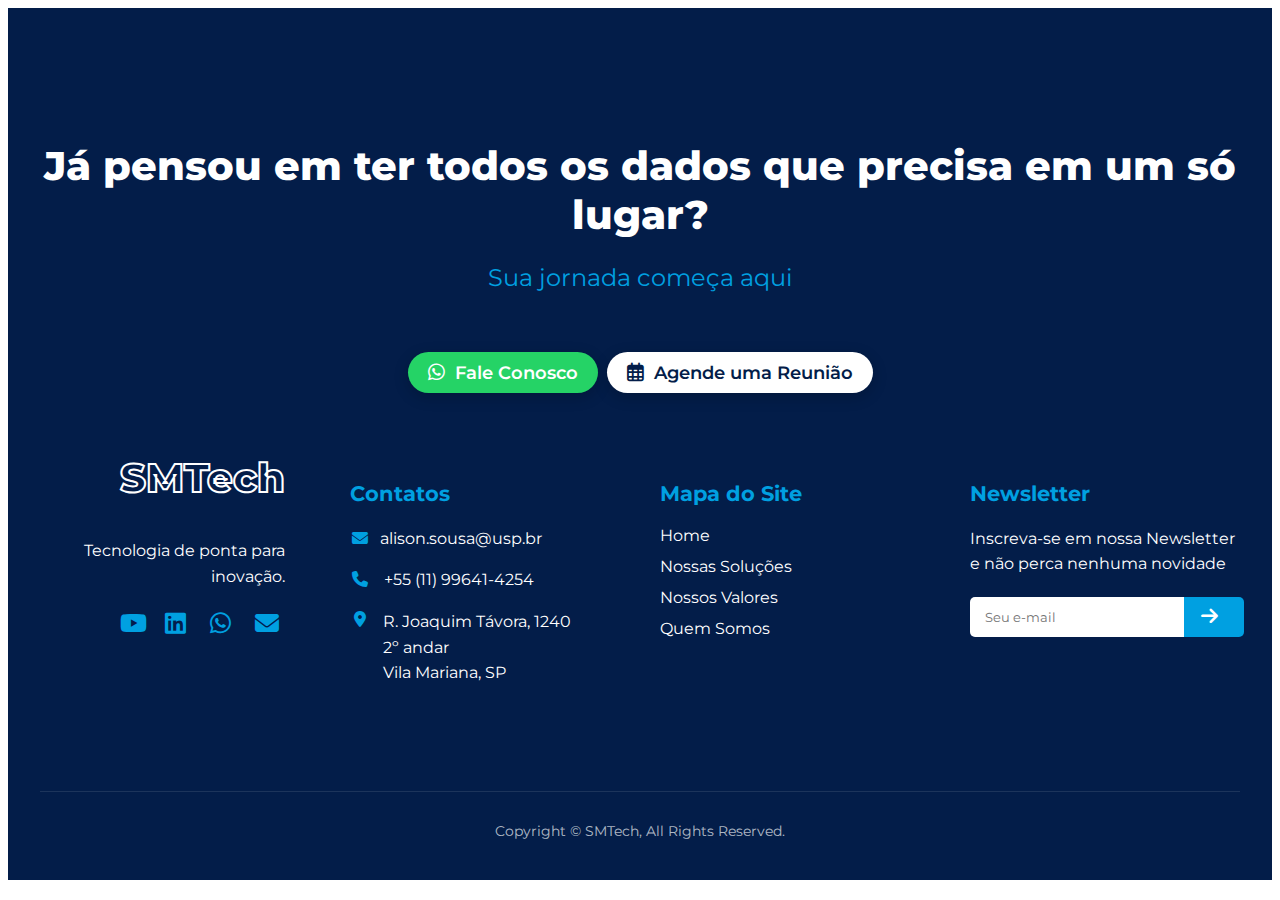
<file: sections/contato.html>
<!DOCTYPE html>
<html lang="pt-BR">
<head>
  <meta charset="UTF-8">
  <meta name="viewport" content="width=device-width, initial-scale=1.0">
  <title>Contato</title>
  <link rel="stylesheet" href="../css/contato.css">
  <link href="https://fonts.googleapis.com/css2?family=Montserrat:wght@400;600;700;800&display=swap" rel="stylesheet">
  <link rel="stylesheet" href="https://cdnjs.cloudflare.com/ajax/libs/font-awesome/6.4.0/css/all.min.css">
</head>
<body>
<section id="contato" class="contato-section">
  <div class="container">
    <div class="contato-header">
      <h2>Já pensou em ter todos os dados que precisa em um só lugar?</h2>
      <p class="subtitle">Sua jornada começa aqui</p>
    </div>

    <div class="contato-buttons">
      <a href="https://wa.me/5511996414254" class="cta-button whatsapp">
        <i class="fab fa-whatsapp"></i> Fale Conosco
      </a>
      <a href="https://calendly.com/csousa-alison/30min" class="cta-button calendly">
        <i class="far fa-calendar-alt"></i> Agende uma Reunião
      </a>
    </div>

    <div class="footer-content">
      <div class="footer-section left-align">
        <div class="logo-footer">SMTech</div>
        <p class="footer-description">Tecnologia de ponta para inovação.</p>
        <div class="social-icons">
          <a href="https://www.youtube.com/@canalsmtech"><i class="fab fa-youtube"></i></a>
          <a href="https://www.linkedin.com/company/smtecnologia/"><i class="fab fa-linkedin"></i></a>
          <a href="https://wa.me/5511996414254"><i class="fab fa-whatsapp"></i></a>
          <a href="mailto:alison.sousa@usp.br"><i class="fas fa-envelope"></i></a>
        </div>
      </div>

      <div class="footer-section">
        <h4>Contatos</h4>
        <p><i class="fas fa-envelope"></i>alison.sousa@usp.br</p>
        <p><i class="fas fa-phone"></i> +55 (11) 99641-4254</p>
        <p class="address">
          <i class="fas fa-map-marker-alt"></i> 
          <span class="address-block">
            R. Joaquim Távora, 1240<br>
            2º andar<br>
            Vila Mariana, SP
          </span>
        </p>
      </div>

      <div class="footer-section">
        <h4>Mapa do Site</h4>
        <ul class="site-map">
          <li><a href="#home">Home</a></li>
          <li><a href="#solucoes">Nossas Soluções</a></li>
          <li><a href="#valores">Nossos Valores</a></li>
          <li><a href="#quem-somos">Quem Somos</a></li>
        </ul>
      </div>

      <div class="footer-section">
        <h4>Newsletter</h4>
        <p>Inscreva-se em nossa Newsletter e não perca nenhuma novidade</p>

        <!-- MENSAGEM DE SUCESSO -->
        <div id="mensagem-sucesso" style="display:none; color: green; font-weight: bold; margin-top: 10px;">
          Inscrição enviada com sucesso! ✅
        </div>

        <form class="newsletter-form" id="newsletter-form">
          <input type="email" name="email" id="email" placeholder="Seu e-mail" required>
          <button type="submit"><i class="fas fa-arrow-right"></i></button>
        </form>
      </div>
    </div>

    <div class="copyright">
      Copyright © SMTech, All Rights Reserved.
    </div>
  </div>
</section>

<!-- SCRIPT DE ENVIO ASSÍNCRONO -->
<script>
  document.getElementById('newsletter-form').addEventListener('submit', function(e) {
    e.preventDefault();

    const email = document.getElementById('email').value;
    const mensagem = document.getElementById('mensagem-sucesso');

    fetch("https://formsubmit.co/ajax/alison.sousa@usp.br", {
      method: "POST",
      headers: { 
        'Content-Type': 'application/json',
        'Accept': 'application/json'
      },
      body: JSON.stringify({ email: email })
    })
    .then(response => {
      if (response.ok) {
        mensagem.style.display = 'block';
        document.getElementById('newsletter-form').reset();
      } else {
        alert('Erro ao enviar. Tente novamente.');
      }
    })
    .catch(error => {
      console.error('Erro:', error);
      alert('Erro de conexão.');
    });
  });
</script>

</body>
</html>
</file>
<file: css/contato.css>
/* Estilo Premium para Contato */
.contato-section {
    background: #031d49;
    padding: 100px 20px 40px;
    color: white;
    font-family: 'Montserrat', sans-serif;
}

.container {
    max-width: 1200px;
    margin: 0 auto;
}

.contato-header {
    text-align: center;
    margin-bottom: 60px;
}

.contato-header h2 {
    font-size: 2.5rem;
    font-weight: 800;
    margin-bottom: 20px;
    color: white;
}

.contato-header .subtitle {
    font-size: 1.5rem;
    color: #00a0e1;
    margin-bottom: 0;
}

.contato-buttons {
    display: flex;
    justify-content: center;
    gap: 5px; /* Reduzi de 8px para 5px */
    margin-bottom: 60px;
    flex-wrap: nowrap;
}

.cta-button {
    display: inline-flex;
    align-items: center;
    padding: 10px 20px; /* Reduzi de 10px 25px para 10px 20px */
    border-radius: 50px;
    font-weight: 600;
    font-size: 1.1rem;
    text-decoration: none;
    transition: all 0.3s;
    box-shadow: 0 4px 15px rgba(0,0,0,0.2);
    white-space: nowrap;
    margin: 0 2px; /* Adiciona uma pequena margem entre os botões */
}

.cta-button i {
    margin-right: 10px;
    font-size: 1.2rem;
}

.cta-button.whatsapp {
    background: #25D366;
    color: white;
}

.cta-button.calendly {
    background: white;
    color: #031d49;
}

.cta-button:hover {
    transform: translateY(-3px);
    box-shadow: 0 6px 20px rgba(0,0,0,0.3);
}

.footer-content {
    display: grid;
    grid-template-columns: repeat(auto-fit, minmax(250px, 1fr));
    gap: 40px;
    margin-bottom: 60px;
}

.footer-section {
    margin-bottom: 30px;
}

.left-align {
    margin-right: auto;
    text-align: right;
    padding-right: 25px;
}

.logo-footer {
    font-size: 2.5rem;
    font-weight: 800;
    color: transparent;
    -webkit-text-stroke: 2px white;
    margin-bottom: 20px;
    display: inline-block;
}

.footer-description {
    text-align: right;
    line-height: 1.6;
    margin-bottom: 20px;
}

.footer-section h4 {
    font-size: 1.3rem;
    margin-bottom: 20px;
    color: #00a0e1;
}

.footer-section p {
    margin-bottom: 15px;
    line-height: 1.6;
}

.address {
    white-space: nowrap;
}

.address-line {
    display: inline-block;
    margin-left: 5px;
}

.footer-section i {
    margin-right: 10px;
    color: #00a0e1;
    width: 20px;
    text-align: center;
}

.social-icons {
    display: flex;
    gap: 15px;
    margin-top: 20px;
    justify-content: flex-end;
}

.social-icons a {
    color: white;
    font-size: 1.5rem;
    transition: color 0.3s;
}

.social-icons a:hover {
    color: #00a0e1;
}

.site-map {
    list-style: none;
    padding: 0;
}

.site-map li {
    margin-bottom: 12px;
}

.site-map a {
    color: white;
    text-decoration: none;
    transition: color 0.3s;
}

.site-map a:hover {
    color: #00a0e1;
}

.newsletter-form {
    display: flex;
    margin-top: 20px;
}

.newsletter-form input {
    flex: 1;
    padding: 12px 15px;
    border: none;
    border-radius: 5px 0 0 5px;
    font-family: 'Montserrat', sans-serif;
}

.newsletter-form button {
    background: #00a0e1;
    color: white;
    border: none;
    padding: 0 15px;
    border-radius: 0 5px 5px 0;
    cursor: pointer;
    transition: background 0.3s;
}

.newsletter-form button i {
    font-size: 1.2rem;
    vertical-align: middle;
    color: white; /* Adicione esta linha */
    opacity: 1; /* Garante que está 100% visível */
}

.newsletter-form button:hover {
    background: #0088c0;
}

.copyright {
    text-align: center;
    padding-top: 30px;
    border-top: 1px solid rgba(255,255,255,0.1);
    color: rgba(255,255,255,0.7);
    font-size: 0.9rem;
}

.address {
  position: relative;
  padding-left: 33px; /* espaço para o ícone */
  line-height: 1.5;
}

.address i {
  position: absolute;
  left: 0;
  top: 0.15em;

  width: 20px; /* força um espaço mínimo */
  text-align: center;
}

.address-text {
  display: inline-block;
}


/* Responsivo */
@media (max-width: 768px) {
    .contato-header h2 {
        font-size: 2rem;
    }
    
    .contato-header .subtitle {
        font-size: 1.2rem;
    }
    
    .contato-buttons {
        flex-direction: column;
        align-items: center;
        gap: 15px;
    }
    
    .footer-content {
        grid-template-columns: 1fr;
    }
    
    .left-align {
        text-align: left;
        padding-right: 0;
    }
    
    .footer-description {
        text-align: left;
    }
    
    .social-icons {
        justify-content: flex-start;
    }
    
    .address {
        white-space: normal;
    }
    
    .address-line {
        display: block;
        margin-left: 25px;
        margin-top: 5px;
    }
}
</file>
